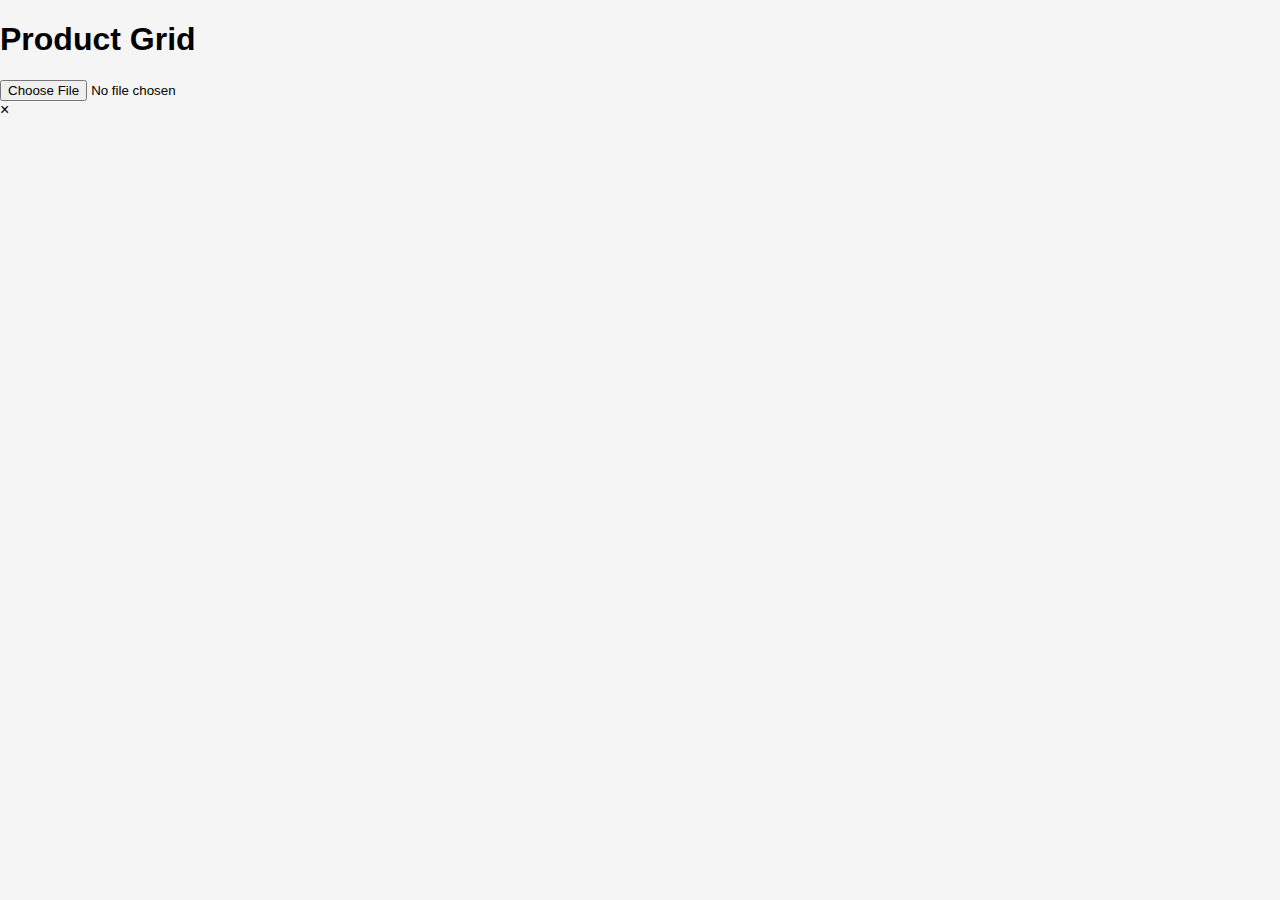
<file: index.html>
<!DOCTYPE html>
<html lang="en">
<head>
<meta charset="UTF-8">
<meta name="viewport" content="width=device-width, initial-scale=1.0">
<title>Simple E-Commerce Grid</title>
<link rel="stylesheet" href="style.css">
</head>
<body>

<h1>Product Grid</h1>
<input type="file" id="csvFile" accept=".csv,.tsv">

<div id="productGrid" class="grid"></div>

<!-- Modal for full details -->
<div id="productModal" class="modal">
    <div class="modal-content">
        <span class="close">&times;</span>
        <div id="modalBody"></div>
    </div>
</div>

<script>
const csvInput = document.getElementById('csvFile');
const grid = document.getElementById('productGrid');
const modal = document.getElementById('productModal');
const modalBody = document.getElementById('modalBody');
const closeBtn = document.querySelector('.close');

csvInput.addEventListener('change', function(e){
    const file = e.target.files[0];
    if (!file) return;

    const reader = new FileReader();
    reader.onload = function(event){
        parseCSV(event.target.result);
    }
    reader.readAsText(file);
});

function parseCSV(text){
    const lines = text.trim().split(/\r?\n/);
    if(lines.length < 2) return;

    const delimiter = lines[0].includes("\t") ? "\t" : ",";
    const headers = lines[0].split(delimiter).map(h=>h.trim());
    const products = {};

    for(let i=1; i<lines.length; i++){
        if(!lines[i].trim()) continue;

        const values = lines[i].split(delimiter);
        const row = {};
        headers.forEach((h, idx) => row[h] = values[idx]?.trim() || "");

        if(!row.handle) continue;

        if(!products[row.handle]){
            products[row.handle] = {
                title: row.title,
                description: row.description,
                price: row.price,
                media: []
            };
        }

        if(row.media_url){
            products[row.handle].media.push(row.media_url);
        }
    }

    renderProducts(Object.values(products));
}

function renderProducts(products){
    grid.innerHTML = "";
    products.forEach(p=>{
        const card = document.createElement("div");
        card.className = "product-card";

        // Use first media as thumbnail
        const media = p.media[0] || "";
        let mediaElement;
        if(media.endsWith(".mp4") || media.endsWith(".webm")){
            mediaElement = document.createElement("video");
            mediaElement.src = media;
            mediaElement.muted = true;
            mediaElement.autoplay = true;
            mediaElement.loop = true;
        } else {
            mediaElement = document.createElement("img");
            mediaElement.src = media;
        }

        const titleDiv = document.createElement("div");
        titleDiv.className = "title";
        titleDiv.textContent = p.title;

        const priceDiv = document.createElement("div");
        priceDiv.className = "price";
        priceDiv.textContent = "Rs " + p.price;

        card.appendChild(mediaElement);
        card.appendChild(titleDiv);
        card.appendChild(priceDiv);

        // Show full details on click
        card.addEventListener("click", ()=>{
            showModal(p);
        });

        grid.appendChild(card);
    });
}

function showModal(product){
    modalBody.innerHTML = `<h2>${product.title}</h2>
        <p>${product.description}</p>
        <p><strong>Price:</strong> Rs ${product.price}</p>`;

    product.media.forEach(m=>{
        let el;
        if(m.endsWith(".mp4") || m.endsWith(".webm")){
            el = document.createElement("video");
            el.src = m;
            el.controls = true;
        } else {
            el = document.createElement("img");
            el.src = m;
        }
        modalBody.appendChild(el);
    });

    modal.style.display = "flex";
}

// Close modal
closeBtn.onclick = ()=> modal.style.display = "none";
window.onclick = e=> { if(e.target==modal) modal.style.display = "none"; }
</script>

</body>
</html>
</file>
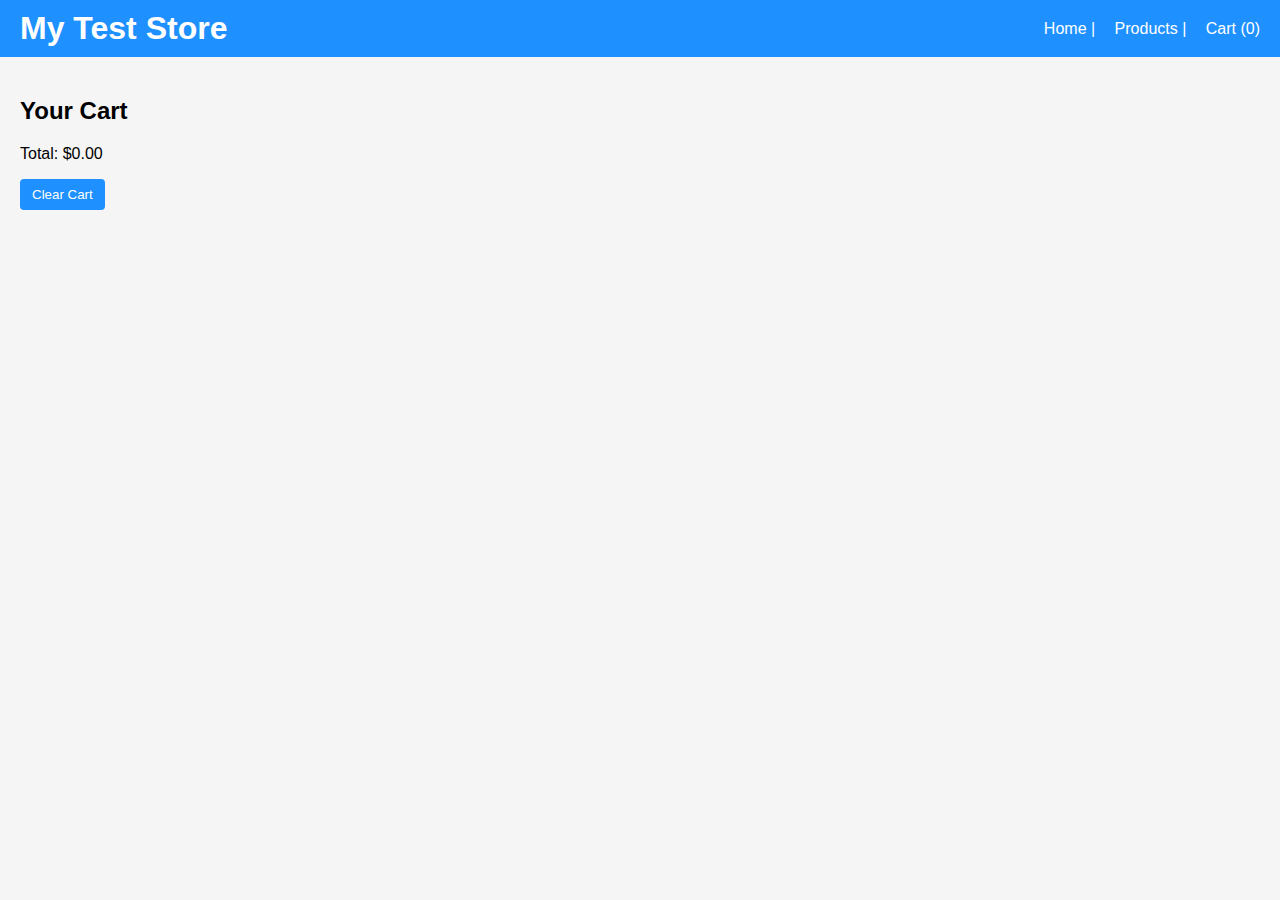
<file: cart.html>
<!DOCTYPE html>
<html lang="en">
<head>
    <meta charset="UTF-8">
    <title>Cart - Test Store</title>
    <link rel="stylesheet" href="style.css">
</head>
<body>
    <header>
        <h1>My Test Store</h1>
        <nav>
            <a href="index.html">Home</a> |
            <a href="products.html">Products</a> |
            <a href="cart.html">Cart (<span id="cart-count">0</span>)</a>
        </nav>
    </header>

    <main>
        <h2>Your Cart</h2>
        <div id="cart-container"></div>
        <p>Total: $<span id="cart-total">0.00</span></p>
        <button onclick="clearCart()" class="btn">Clear Cart</button>
    </main>

    <script src="script.js"></script>
</body>
</html>
</file>
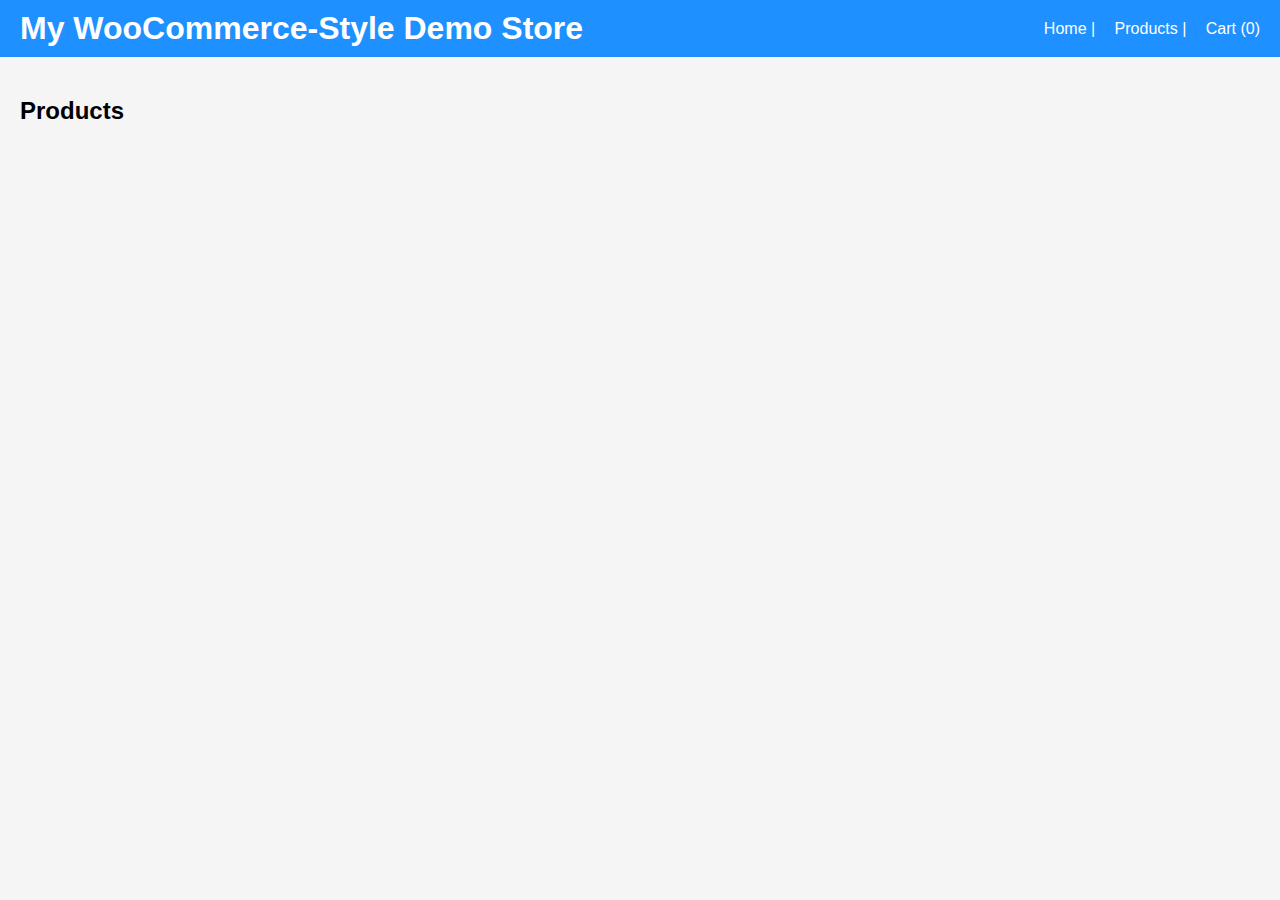
<file: products.html>
<!DOCTYPE html>
<html lang="en">
<head>
    <meta charset="UTF-8">
    <title>Products - Test Store</title>
    <link rel="stylesheet" href="style.css">
</head>
<body>
    <header>
        <h1>My WooCommerce-Style Demo Store</h1>
        <nav>
            <a href="index.html">Home</a> |
            <a href="products.html">Products</a> |
            <a href="cart.html">Cart (<span id="cart-count">0</span>)</a>
        </nav>
    </header>

    <main>
        <h2>Products</h2>
        <div id="products-container" class="products-grid"></div>
    </main>

    <script src="script.js"></script>
</body>
</html>
</file>
<file: style.css>
body {
    font-family: Arial, sans-serif;
    margin: 0;
    padding: 0;
    background: #f5f5f5;
}

header {
    background: #1e90ff;
    color: white;
    padding: 10px 20px;
}

header h1 {
    margin: 0;
    display: inline-block;
}

nav {
    display: inline-block;
    float: right;
    margin-top: 10px;
}

nav a {
    color: white;
    text-decoration: none;
    margin-left: 15px;
}

main {
    padding: 20px;
}

.products-grid {
    display: grid;
    grid-template-columns: repeat(auto-fill, minmax(180px, 1fr));
    gap: 20px;
}

.product-card {
    background: white;
    padding: 10px;
    border-radius: 8px;
    text-align: center;
    box-shadow: 0 2px 5px rgba(0,0,0,0.1);
}

.product-card img {
    max-width: 100%;
    height: 150px;
    object-fit: cover;
    border-radius: 5px;
}

.btn {
    background: #1e90ff;
    color: white;
    border: none;
    padding: 8px 12px;
    cursor: pointer;
    border-radius: 4px;
    text-decoration: none;
}

.btn:hover {
    background: #0d6efd;
}
</file>
